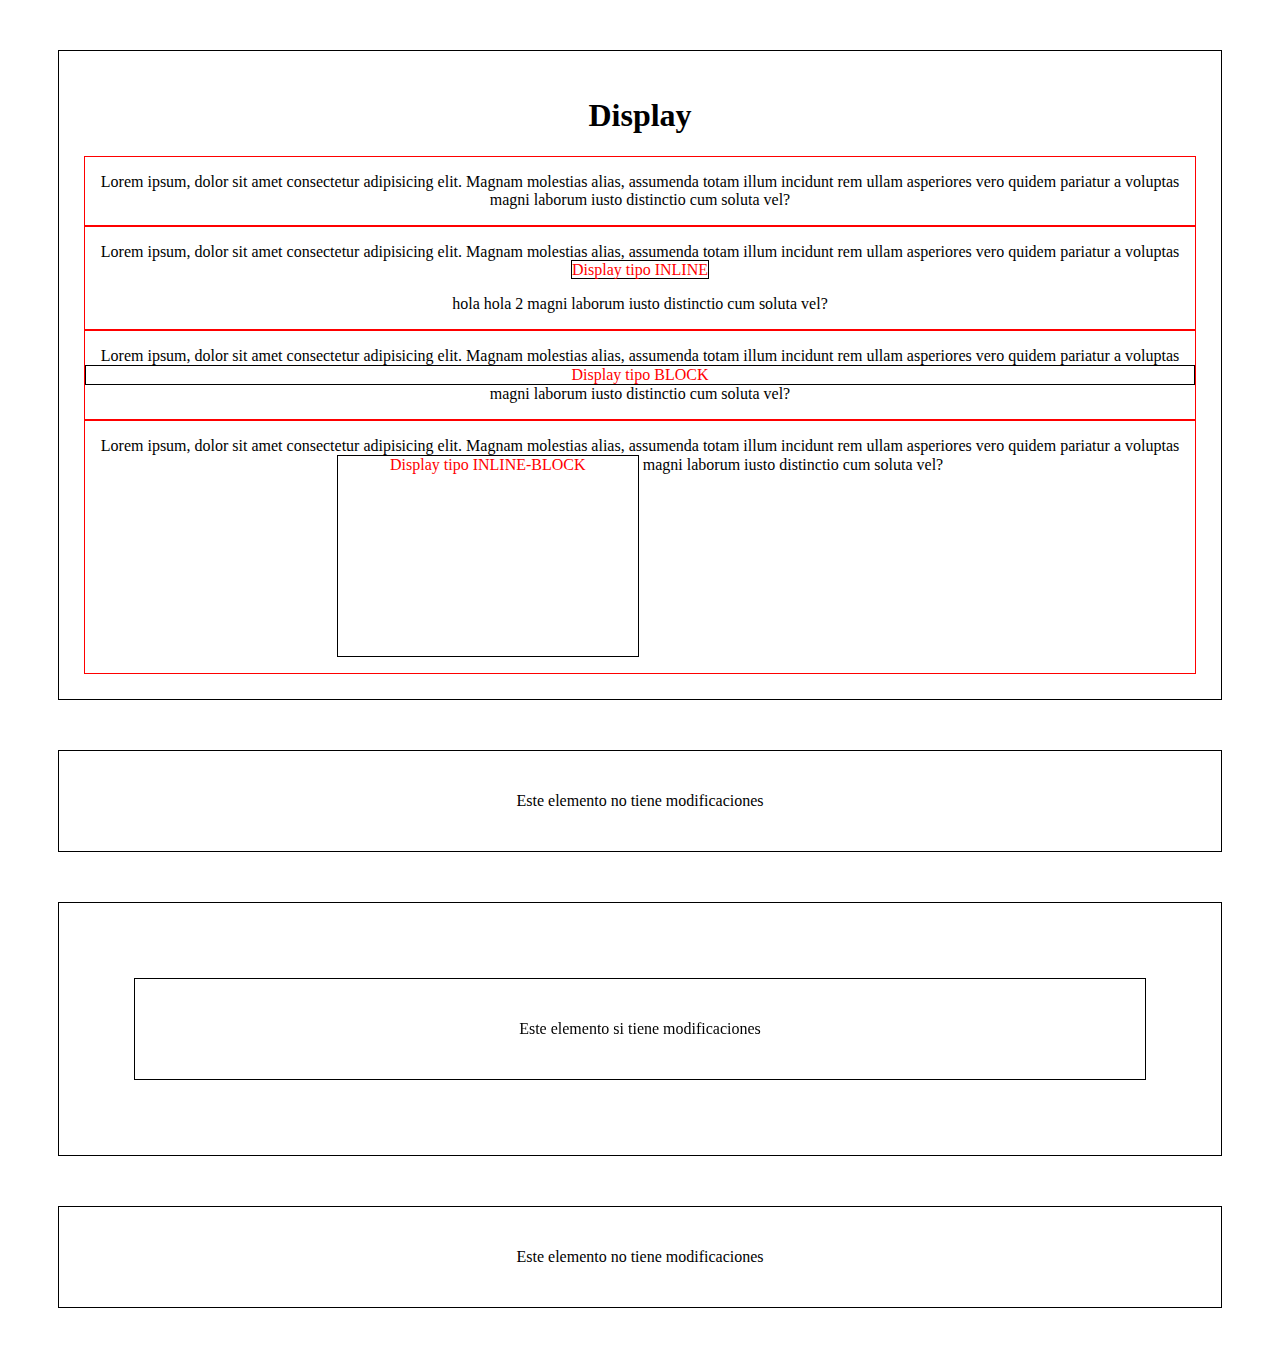
<file: index.html>
<!DOCTYPE html>
<html lang="en">

<head>
    <meta charset="UTF-8">
    <meta http-equiv="X-UA-Compatible" content="IE=edge">
    <meta name="viewport" content="width=device-width, initial-scale=1.0">
    <title>Document</title>
    <link rel="stylesheet" href="styles.css">
</head>

<body>

    <div class="container">
        <h1>Display</h1>

        <div class="display">
            <p>Lorem ipsum, dolor sit amet consectetur adipisicing elit. Magnam molestias alias, assumenda totam illum
                incidunt rem ullam asperiores vero quidem pariatur a voluptas <span id="display1">Display tipo none</span>
                magni laborum iusto distinctio cum soluta vel?</p>
        </div>
        <div class="display">
            <p>Lorem ipsum, dolor sit amet consectetur adipisicing elit. Magnam molestias alias, assumenda totam illum
                incidunt rem ullam asperiores vero quidem pariatur a voluptas <span id="display2">Display tipo INLINE</span>
                        <li>
                            hola
                        </li>
                        <li>
                            hola 2
                        </li>
                magni laborum iusto distinctio cum soluta vel?</p>
        </div>

        <div class="display">
            <p>Lorem ipsum, dolor sit amet consectetur adipisicing elit. Magnam molestias alias, assumenda totam illum
                incidunt rem ullam asperiores vero quidem pariatur a voluptas <span id="display3">Display tipo BLOCK</span>
                magni laborum iusto distinctio cum soluta vel?</p>
        </div>

        <div class="display">
            <p>Lorem ipsum, dolor sit amet consectetur adipisicing elit. Magnam molestias alias, assumenda totam illum
                incidunt rem ullam asperiores vero quidem pariatur a voluptas <span id="display4">Display tipo INLINE-BLOCK</span>
                magni laborum iusto distinctio cum soluta vel?</p>
        </div>

    </div>


    <div class="container">
        <p>Este elemento no tiene modificaciones</p>
    </div>


    <div class="container">
        <div class="container position">
            <p>Este elemento si tiene modificaciones</p>
        </div>
    </div>


    <div class="container">
        <p>Este elemento no tiene modificaciones</p>
    </div>

</body>

</html>
</file>
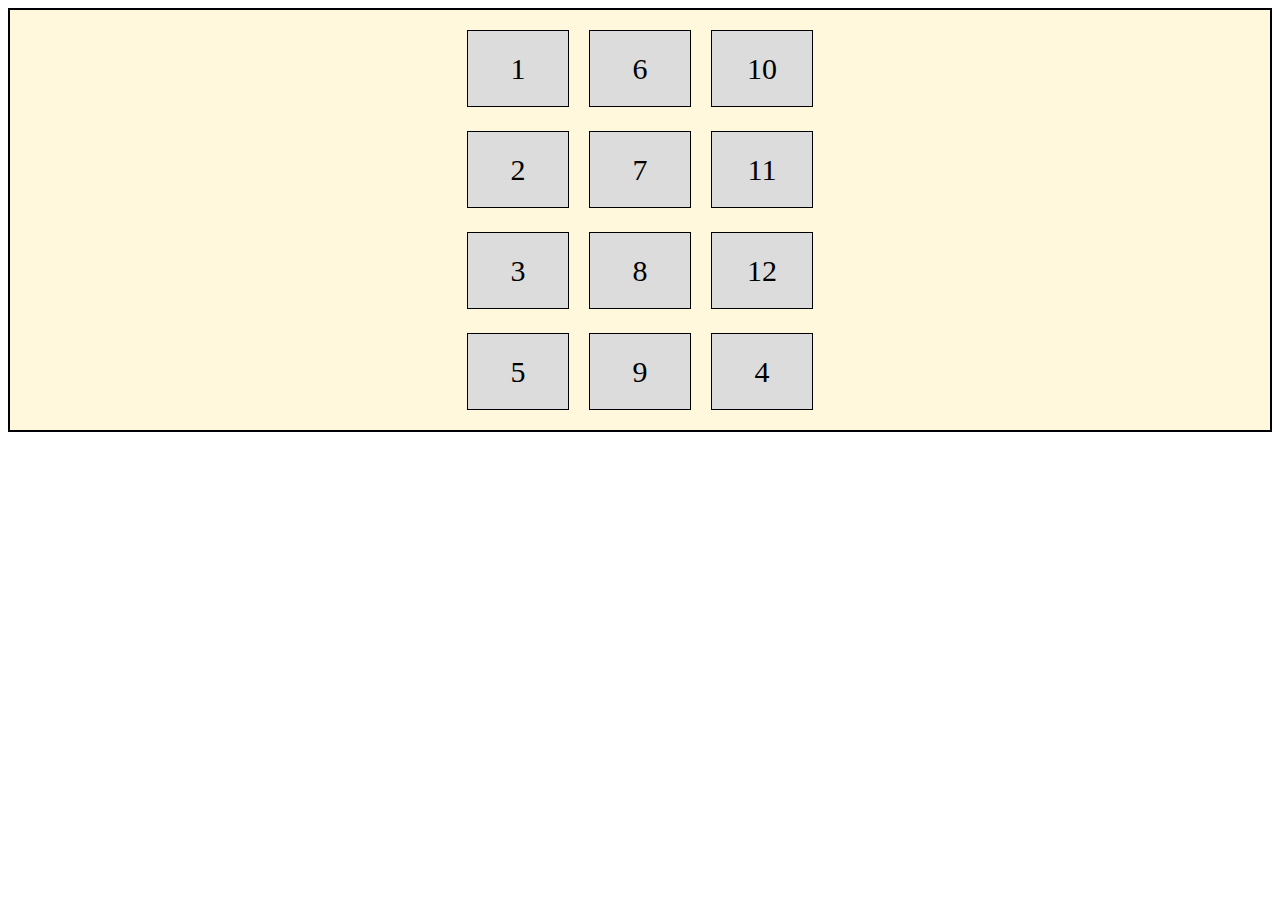
<file: flex.html>
<!DOCTYPE html>
<html lang="en">
<head>
    <meta charset="UTF-8">
    <meta http-equiv="X-UA-Compatible" content="IE=edge">
    <meta name="viewport" content="width=device-width, initial-scale=1.0">
    <title>Document</title>
    <link rel="stylesheet" href="flex.css">
</head>
<body>
    <div class="flex-container">
        <div>1</div>
        <div>2</div>
        <div>3</div>
        <div id="item4">4</div>
        <div>5</div>
        <div>6</div>
        <div>7</div>
        <div>8</div>
        <div>9</div>
        <div>10</div>
        <div>11</div>
        <div>12</div>
    </div>    
</body>
</html>
</file>
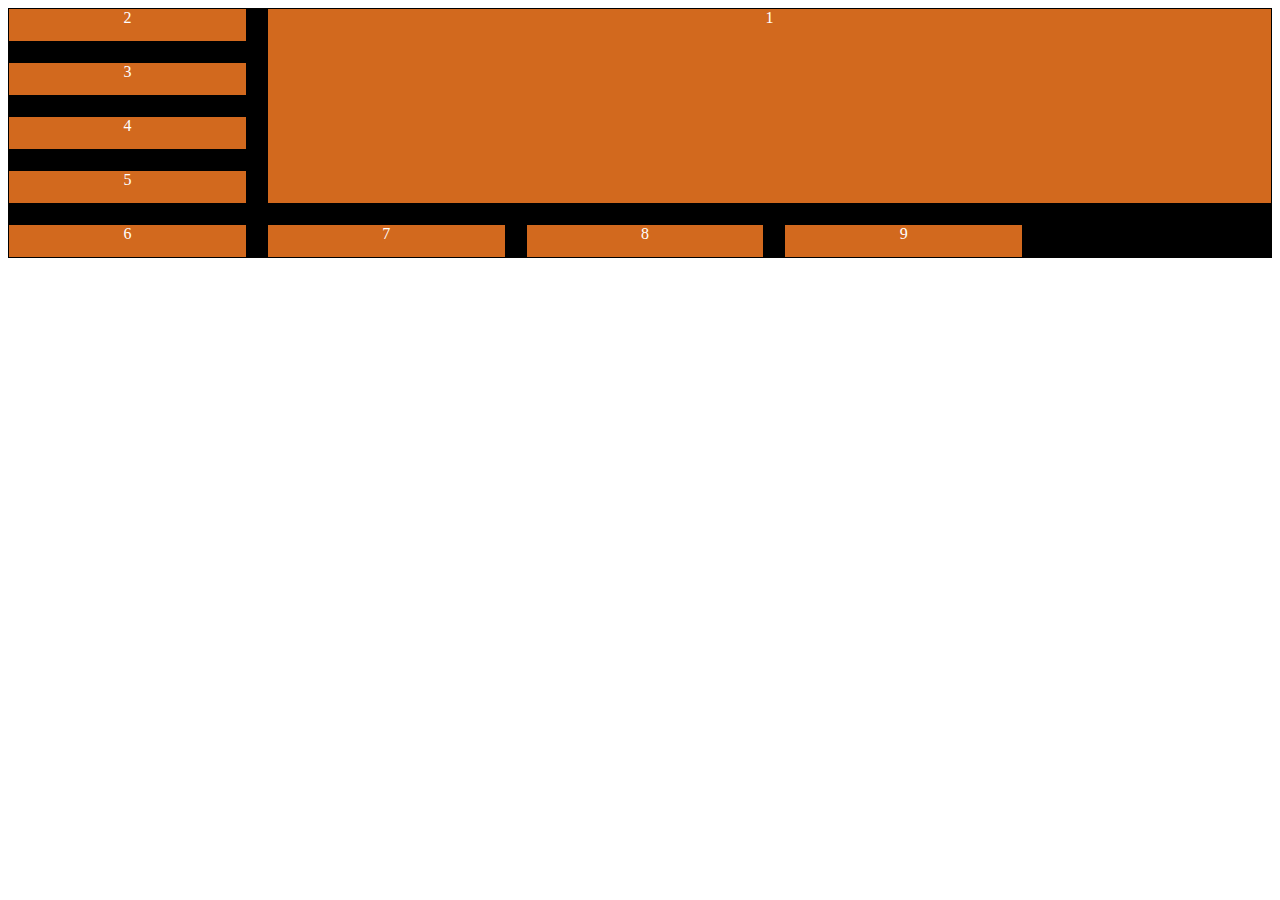
<file: grid.html>
<!DOCTYPE html>
<html lang="en">
<head>
    <meta charset="UTF-8">
    <meta http-equiv="X-UA-Compatible" content="IE=edge">
    <meta name="viewport" content="width=device-width, initial-scale=1.0">
    <title>Grid</title>

    <link rel="stylesheet" href="grid.css">
</head>
<body>
    <div class="grid-container">
        <div id="item1">1</div>
        <div id="item2">2</div>
        <div id="item3">3</div>
        <div id="item4">4</div>
        <div id="item5">5</div>
        <div id="item6">6</div>
        <div id="item7">7</div>
        <div id="item8">8</div>
        <div id="item9">9</div>
    </div>
</body>
</html>
</file>
<file: styles.css>
body {
    text-align: center;
}

.container {
    margin: 50px;
    padding: 25px;
    border: 1px solid black;
}

.position  {
    /* Static es su valor default y no se ve afectado por top,left,right,bottom */
    /* Relative modifica a partir de su posicion original/natural */
    /* Fixed modifica a partir del viewport = la pantalla que ve el usuario. No el tamaño del sitio web */
    /* Absolute se posiciona de forma relativa a su elemento ancestro  mas cercano. Si no existe un ancestro, tomará el viewport del <body>*/
    /* Sticky posiciona el elemento para que siempre este disponible en el viewport. Va a depender de su ancestro mas cercano. De forma independiente de los scroll */

    position: sticky;
    top: 0;
    /* left: 50px;
    right: 50px;
    bottom: 50px; */
}

.display {
    border: 1px solid red;
}

p > span {
    color: red;
    border: 1px solid black;
}

#display1 {
    color: red;
    border: 1px solid black;
    display: none; 
}

#display2 {
    display: inline;
    height: 200px;
    width: 300px;

}

#display3 {
    display: block;
}

#display4 {
    display: inline-block;
    height: 200px;
    width: 300px;

}


li  {
    display: inline;
}
</file>
<file: flex.css>
.flex-container{
    display: flex;
    justify-content: space-between;

    /* align-items: end; */

    /* flex-wrap: wrap; */

    /* flex-direction: column; */
    align-content: center;

    flex-flow: column wrap;

    height: 400px;


    
    background-color: cornsilk;
    padding: 10px;
    border: 2px solid black;

}

.flex-container > div{
    background-color: gainsboro;
    width: 100px;
    margin: 10px;
    text-align: center;
    line-height: 75px;
    font-size: 30px;
    border: 1px solid black;

}


#item4{
    order: 1;
}
</file>
<file: grid.css>
.grid-container {
    text-align: center;
    background-color: black;
    
    display: grid;
    gap: 20px;
    grid-template-columns: auto auto auto;
    grid-template-rows: auto auto auto;

    /* align-content: center; */
    /* justify-content: start; */
    height: 250px;
}

.grid-container > div {
    border: 1px solid black;
    background-color: chocolate;
    color: white;

}

#item1  {
    /* grid-column: 1/3; */
    /* grid-column: 2/ span 2; */
    grid-area: 1 / 2/ 5/ 6;
    /* InicioFila, Icoulumna, Final Fila, Final Columna */

}
</file>
